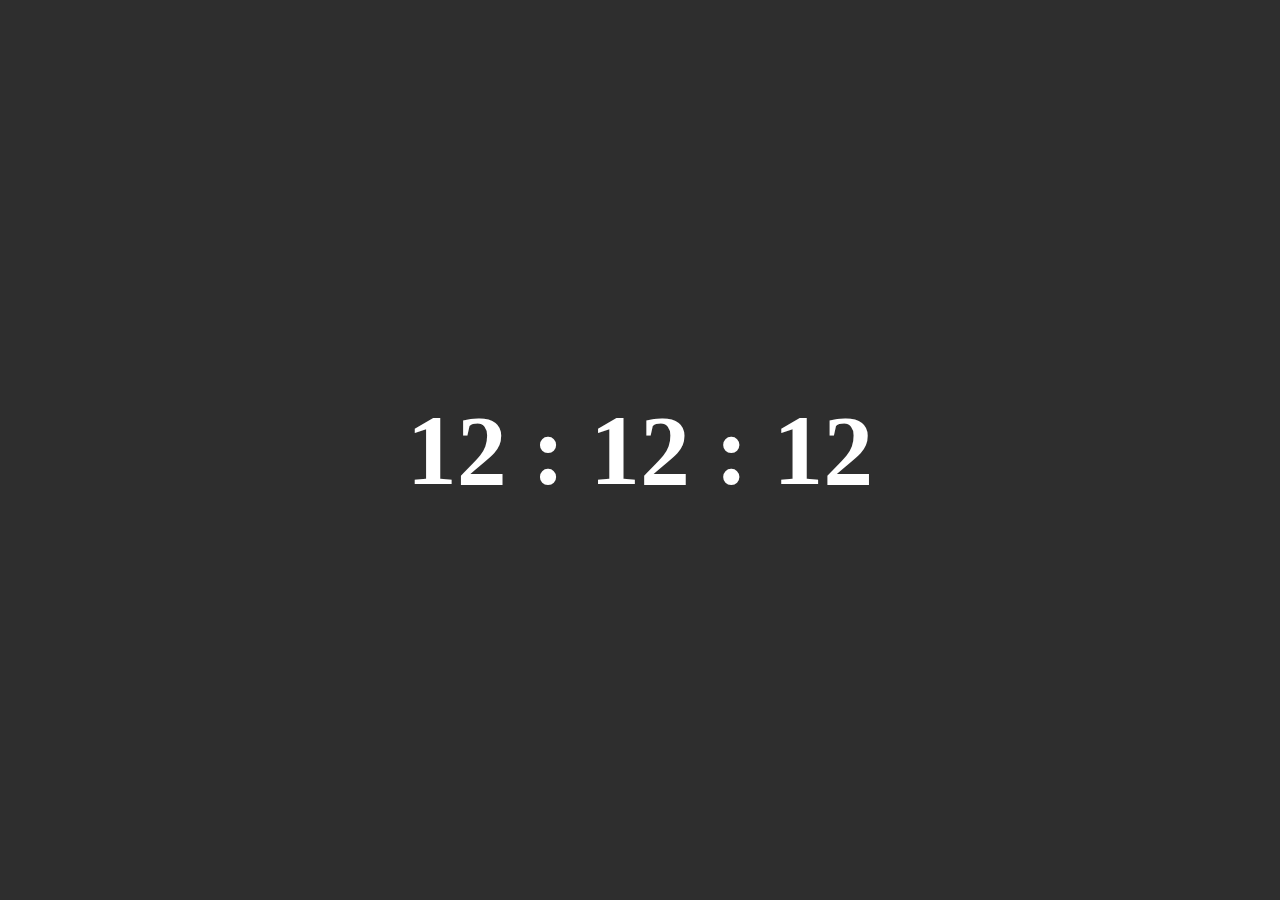
<file: Digital Clock/index.html>
<!DOCTYPE html>
<html lang="en">
  <head>
    <meta charset="UTF-8" />
    <meta name="viewport" content="width=device-width, initial-scale=1.0" />
    <link rel="stylesheet" href="style.css" />
    <title>Document</title>
  </head>
  <body>
    <div class="container">
      <div class="inner-container">
        <h1 id="clock">12 : 12 : 12</h1>
      </div>
    </div>

    <script src="./script.js"></script>
  </body>
</html>
</file>
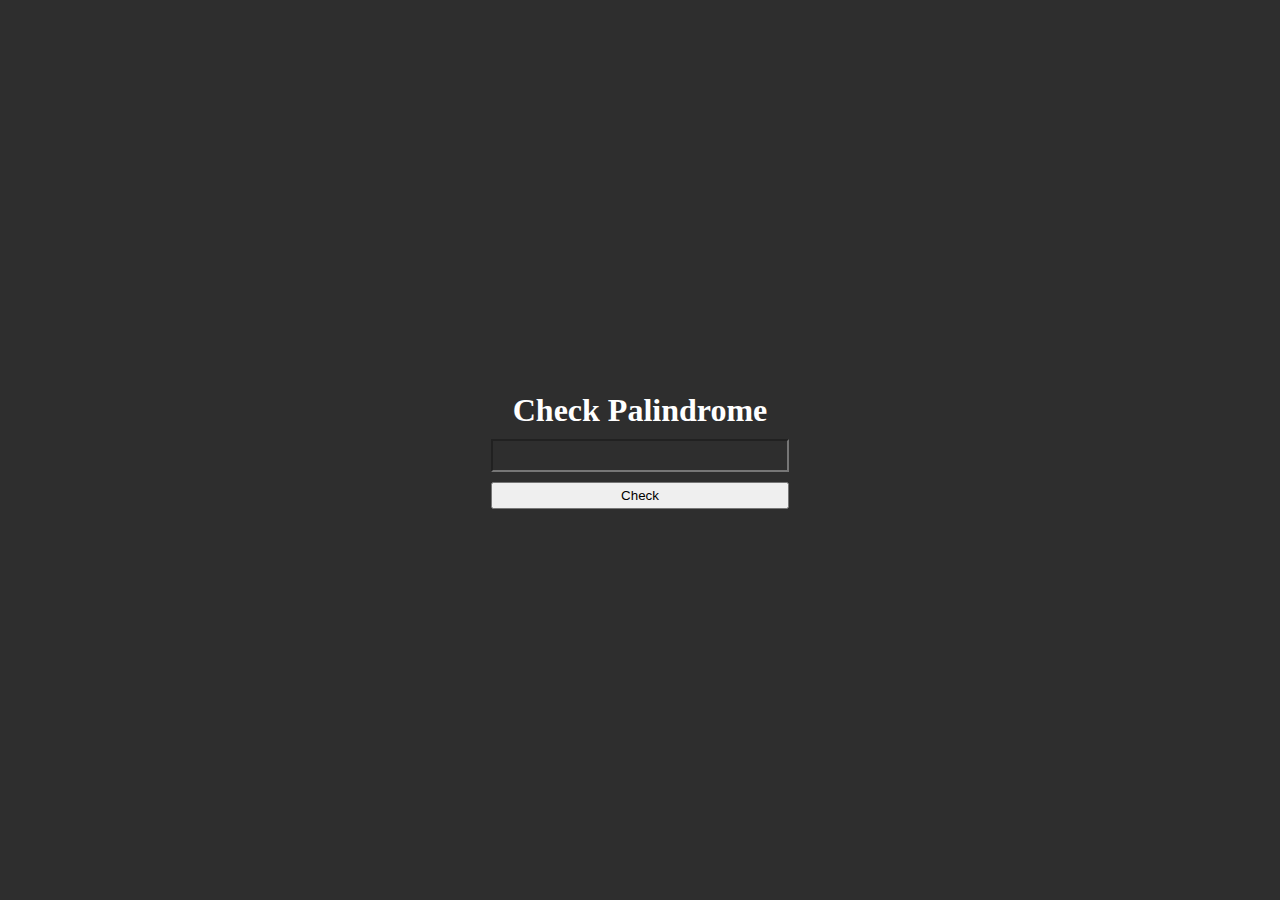
<file: palindrome/index.html>
<!DOCTYPE html>
<html lang="en">
  <head>
    <meta charset="UTF-8" />
    <meta name="viewport" content="width=device-width, initial-scale=1.0" />
    <title>Document</title>
    <link rel="stylesheet" href="style.css" />
  </head>
  <body>
    <div class="container">
      <div>
        <div class="inner-container">
          <h1>Check Palindrome</h1>

          <input type="text" id="inputElement" />
          <button onclick="checkPalindrome()">Check</button>
        </div>
      </div>
      <h2 id="result"></h2>
    </div>
    <script src="script.js"></script>
  </body>
</html>
</file>
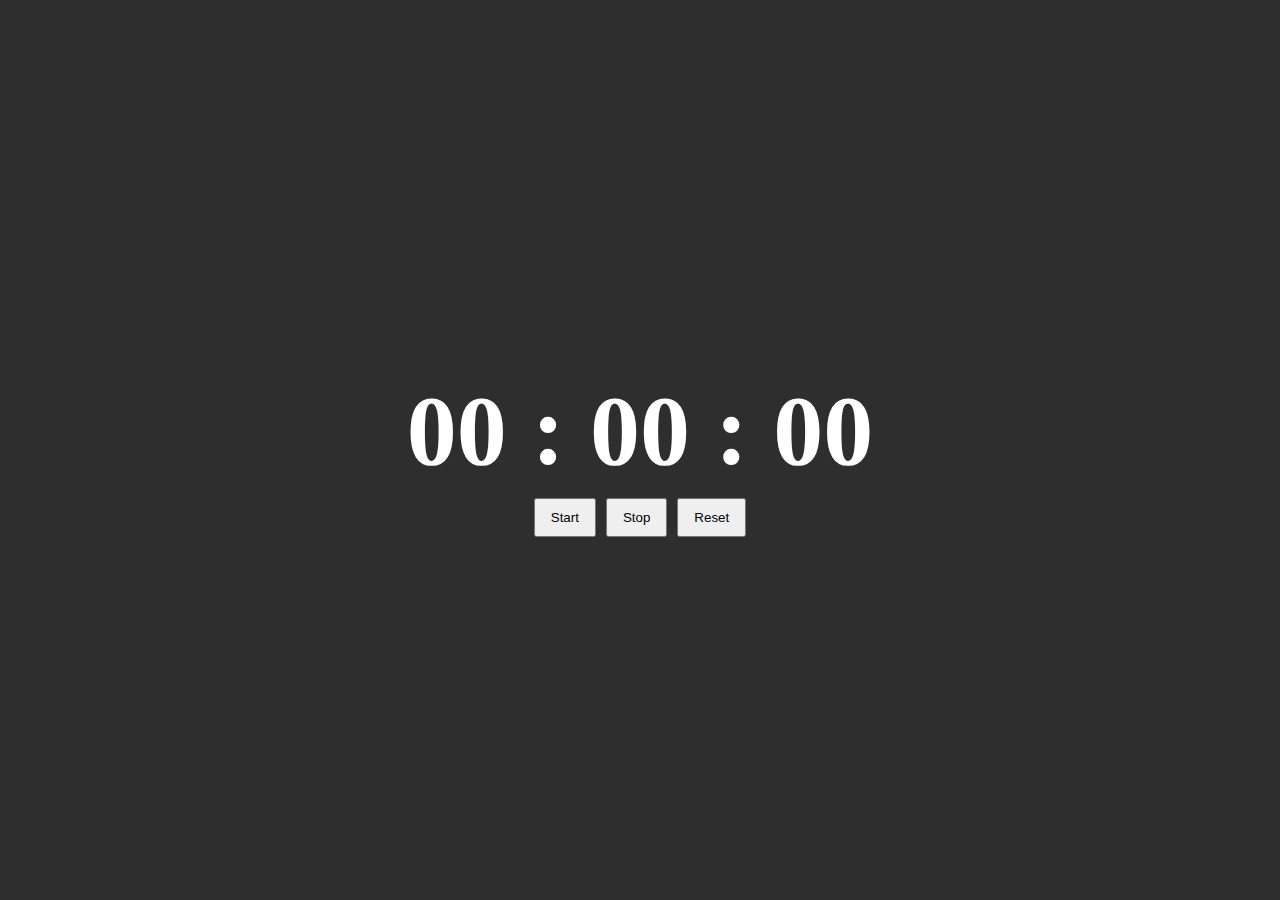
<file: StopWatch/index.html>
<!DOCTYPE html>
<html lang="en">
  <head>
    <meta charset="UTF-8" />
    <meta name="viewport" content="width=device-width, initial-scale=1.0" />
    <link rel="stylesheet" href="style.css" />
    <title>StopWatch</title>
  </head>
  <body>
    <div class="container">
      <div class="inner-container">
        <h1 id="timer">00 : 00 : 00</h1>
        <div class="btn">
          <button onclick="start()">Start</button>
          <button onclick="stop()">Stop</button>
          <button onclick="reset()">Reset</button>
        </div>
      </div>
    </div>
    <script src="script.js"></script>
  </body>
</html>
</file>
<file: Digital Clock/style.css>
*{
    margin: 0;
    padding: 0;
    box-sizing: border-box;
}
.container {
    background: #2e2e2e;
    width: 100vw;
    height: 100vh;
    color: white;
    display: flex;
    justify-content: center;
    align-items: center;
}
.inner-container {
    padding: 15px;
}
#clock { 
    font-size: 100px;
}
</file>
<file: palindrome/style.css>
* {
    margin: 0;
    padding: 0;
    box-sizing: border-box;
}

.container {
    background: #2e2e2e;
    width: 100vw;
    height: 100vh;
    color: white;
    display: flex;
    justify-content: center;
    align-items: center;
    flex-direction: column;
}

.inner-container {
    padding: 15px;
    
}
h1{
    text-align: center;
}

#inputElement{
    width: 100%;
    padding: 4px;
    background: transparent;
    margin: 10px 0px;
    color: white;
    font-size: 18px;
   
}

button{
    padding: 4px;
    cursor: pointer;
    width: 100%;
}
button:hover {
    background-color: aquamarine;
   
}
h2{
    font-size: 18px;
}
</file>
<file: StopWatch/style.css>
* {
    margin: 0;
    padding: 0;
    box-sizing: border-box;
}

.container {
    background: #2e2e2e;
    width: 100vw;
    height: 100vh;
    color: white;
    display: flex;
    justify-content: center;
    align-items: center;
}

.inner-container {
    padding: 15px;
}
.inner-container h1{
    font-size: 100px;
    padding: 10px;
}
.btn { 
    display: flex;
    justify-content: center;
    align-items: center;
    gap: 10px;
}
.btn button {
    padding: 10px 15px;
    cursor: pointer;
}
</file>
